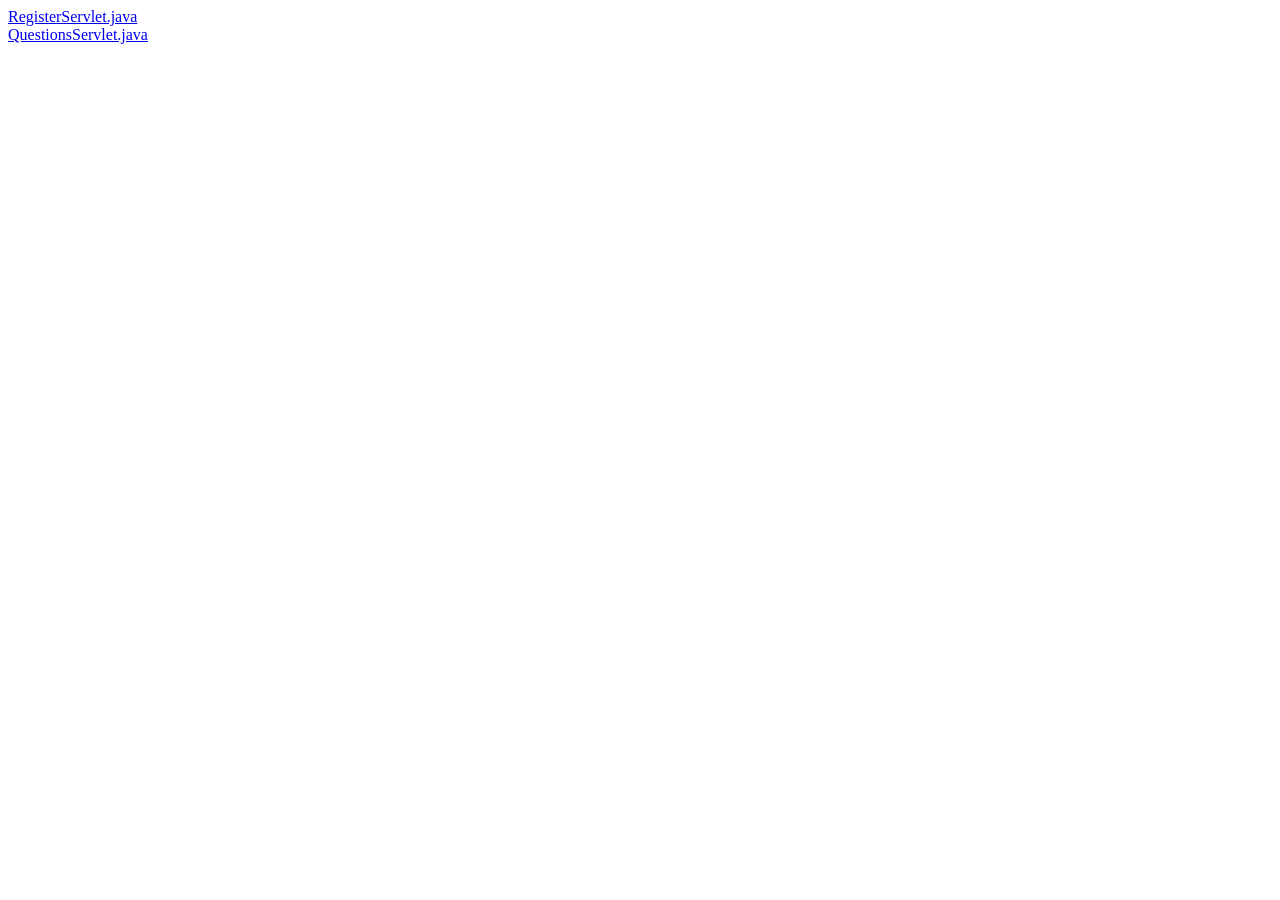
<file: exportToHTML/com/servlets/index.html>
<html><head><title>com.servlets</title></head><body><a href="RegisterServlet.java.html">RegisterServlet.java</a><br /><a href="QuestionsServlet.java.html">QuestionsServlet.java</a><br /></body></html>
</file>
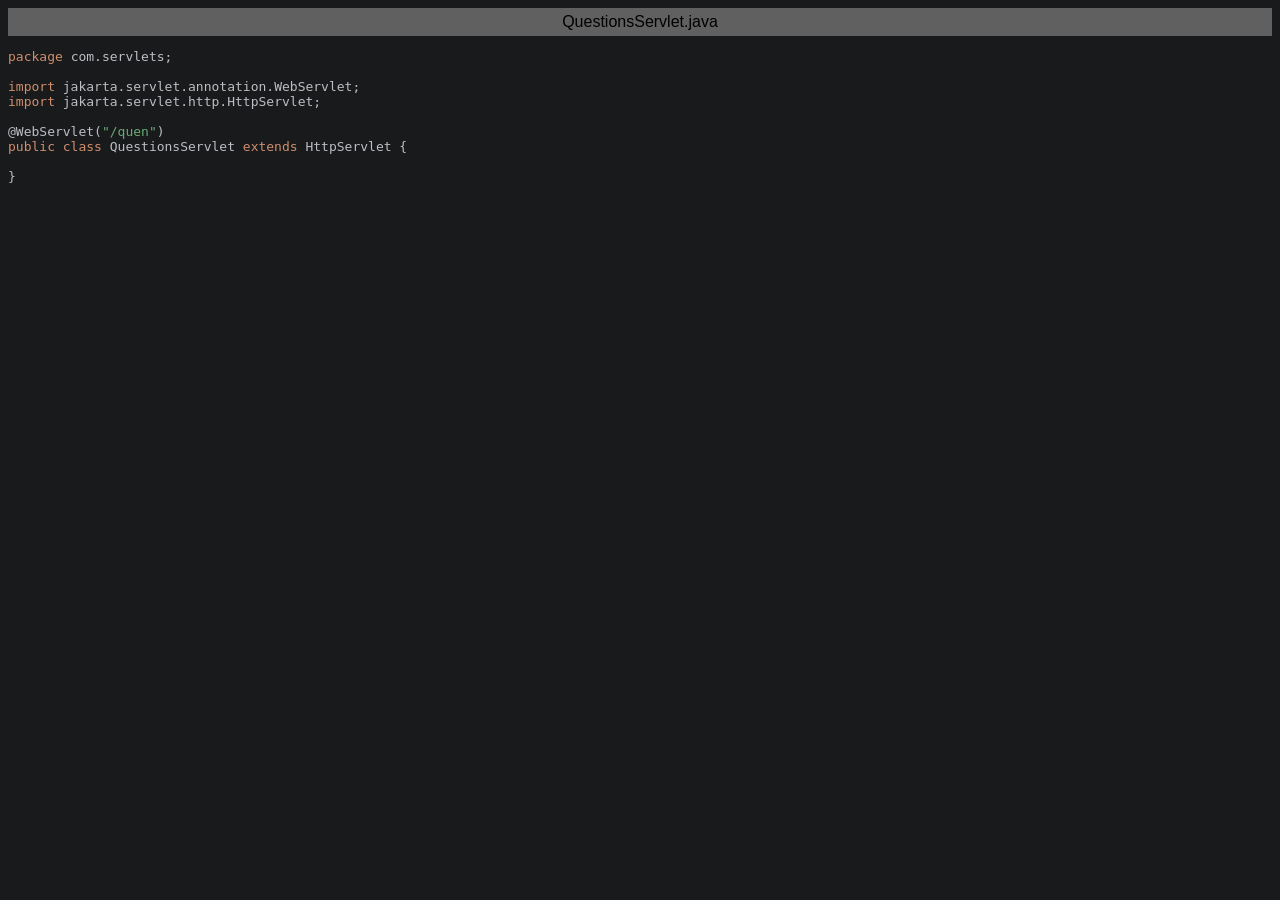
<file: exportToHTML/com/servlets/QuestionsServlet.java.html>
<html>
<head>
<title>QuestionsServlet.java</title>
<meta http-equiv="Content-Type" content="text/html; charset=utf-8">
<style type="text/css">
.s0 { color: #cf8e6d;}
.s1 { color: #bcbec4;}
.s2 { color: #bcbec4;}
.s3 { color: #6aab73;}
</style>
</head>
<body bgcolor="#191a1c">
<table CELLSPACING=0 CELLPADDING=5 COLS=1 WIDTH="100%" BGCOLOR="#606060" >
<tr><td><center>
<font face="Arial, Helvetica" color="#000000">
QuestionsServlet.java</font>
</center></td></tr></table>
<pre><span class="s0">package </span><span class="s1">com</span><span class="s2">.</span><span class="s1">servlets</span><span class="s2">;</span>

<span class="s0">import </span><span class="s1">jakarta</span><span class="s2">.</span><span class="s1">servlet</span><span class="s2">.</span><span class="s1">annotation</span><span class="s2">.</span><span class="s1">WebServlet</span><span class="s2">;</span>
<span class="s0">import </span><span class="s1">jakarta</span><span class="s2">.</span><span class="s1">servlet</span><span class="s2">.</span><span class="s1">http</span><span class="s2">.</span><span class="s1">HttpServlet</span><span class="s2">;</span>

<span class="s1">@WebServlet</span><span class="s2">(</span><span class="s3">&quot;/quen&quot;</span><span class="s2">)</span>
<span class="s0">public class </span><span class="s1">QuestionsServlet </span><span class="s0">extends </span><span class="s1">HttpServlet </span><span class="s2">{</span>

<span class="s2">}</span>
</pre>
</body>
</html>
</file>
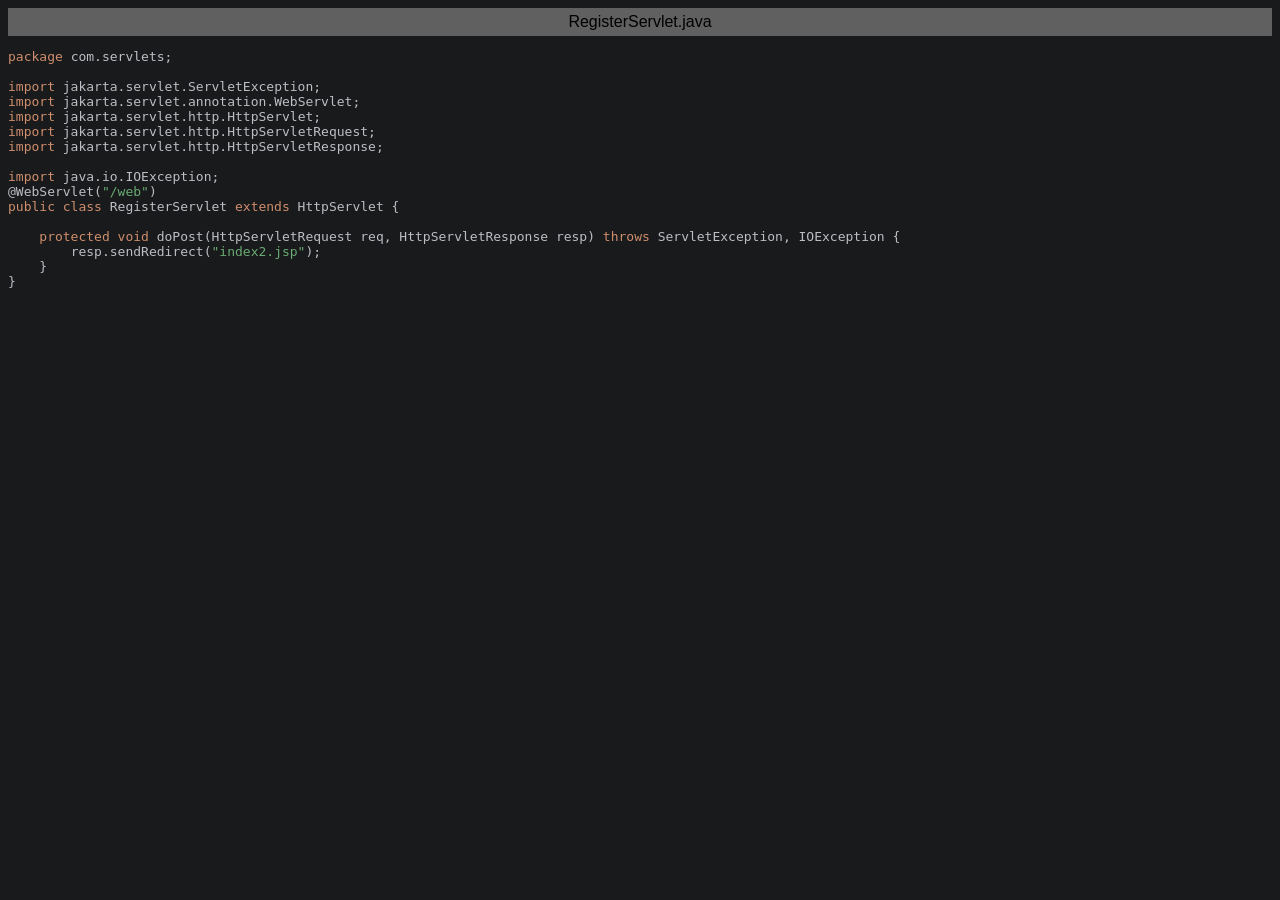
<file: exportToHTML/com/servlets/RegisterServlet.java.html>
<html>
<head>
<title>RegisterServlet.java</title>
<meta http-equiv="Content-Type" content="text/html; charset=utf-8">
<style type="text/css">
.s0 { color: #cf8e6d;}
.s1 { color: #bcbec4;}
.s2 { color: #bcbec4;}
.s3 { color: #6aab73;}
</style>
</head>
<body bgcolor="#191a1c">
<table CELLSPACING=0 CELLPADDING=5 COLS=1 WIDTH="100%" BGCOLOR="#606060" >
<tr><td><center>
<font face="Arial, Helvetica" color="#000000">
RegisterServlet.java</font>
</center></td></tr></table>
<pre><span class="s0">package </span><span class="s1">com</span><span class="s2">.</span><span class="s1">servlets</span><span class="s2">;</span>

<span class="s0">import </span><span class="s1">jakarta</span><span class="s2">.</span><span class="s1">servlet</span><span class="s2">.</span><span class="s1">ServletException</span><span class="s2">;</span>
<span class="s0">import </span><span class="s1">jakarta</span><span class="s2">.</span><span class="s1">servlet</span><span class="s2">.</span><span class="s1">annotation</span><span class="s2">.</span><span class="s1">WebServlet</span><span class="s2">;</span>
<span class="s0">import </span><span class="s1">jakarta</span><span class="s2">.</span><span class="s1">servlet</span><span class="s2">.</span><span class="s1">http</span><span class="s2">.</span><span class="s1">HttpServlet</span><span class="s2">;</span>
<span class="s0">import </span><span class="s1">jakarta</span><span class="s2">.</span><span class="s1">servlet</span><span class="s2">.</span><span class="s1">http</span><span class="s2">.</span><span class="s1">HttpServletRequest</span><span class="s2">;</span>
<span class="s0">import </span><span class="s1">jakarta</span><span class="s2">.</span><span class="s1">servlet</span><span class="s2">.</span><span class="s1">http</span><span class="s2">.</span><span class="s1">HttpServletResponse</span><span class="s2">;</span>

<span class="s0">import </span><span class="s1">java</span><span class="s2">.</span><span class="s1">io</span><span class="s2">.</span><span class="s1">IOException</span><span class="s2">;</span>
<span class="s1">@WebServlet</span><span class="s2">(</span><span class="s3">&quot;/web&quot;</span><span class="s2">)</span>
<span class="s0">public class </span><span class="s1">RegisterServlet </span><span class="s0">extends </span><span class="s1">HttpServlet </span><span class="s2">{</span>

    <span class="s0">protected void </span><span class="s1">doPost</span><span class="s2">(</span><span class="s1">HttpServletRequest req</span><span class="s2">, </span><span class="s1">HttpServletResponse resp</span><span class="s2">) </span><span class="s0">throws </span><span class="s1">ServletException</span><span class="s2">, </span><span class="s1">IOException </span><span class="s2">{</span>
        <span class="s1">resp</span><span class="s2">.</span><span class="s1">sendRedirect</span><span class="s2">(</span><span class="s3">&quot;index2.jsp&quot;</span><span class="s2">);</span>
    <span class="s2">}</span>
<span class="s2">}</span>
</pre>
</body>
</html>
</file>
